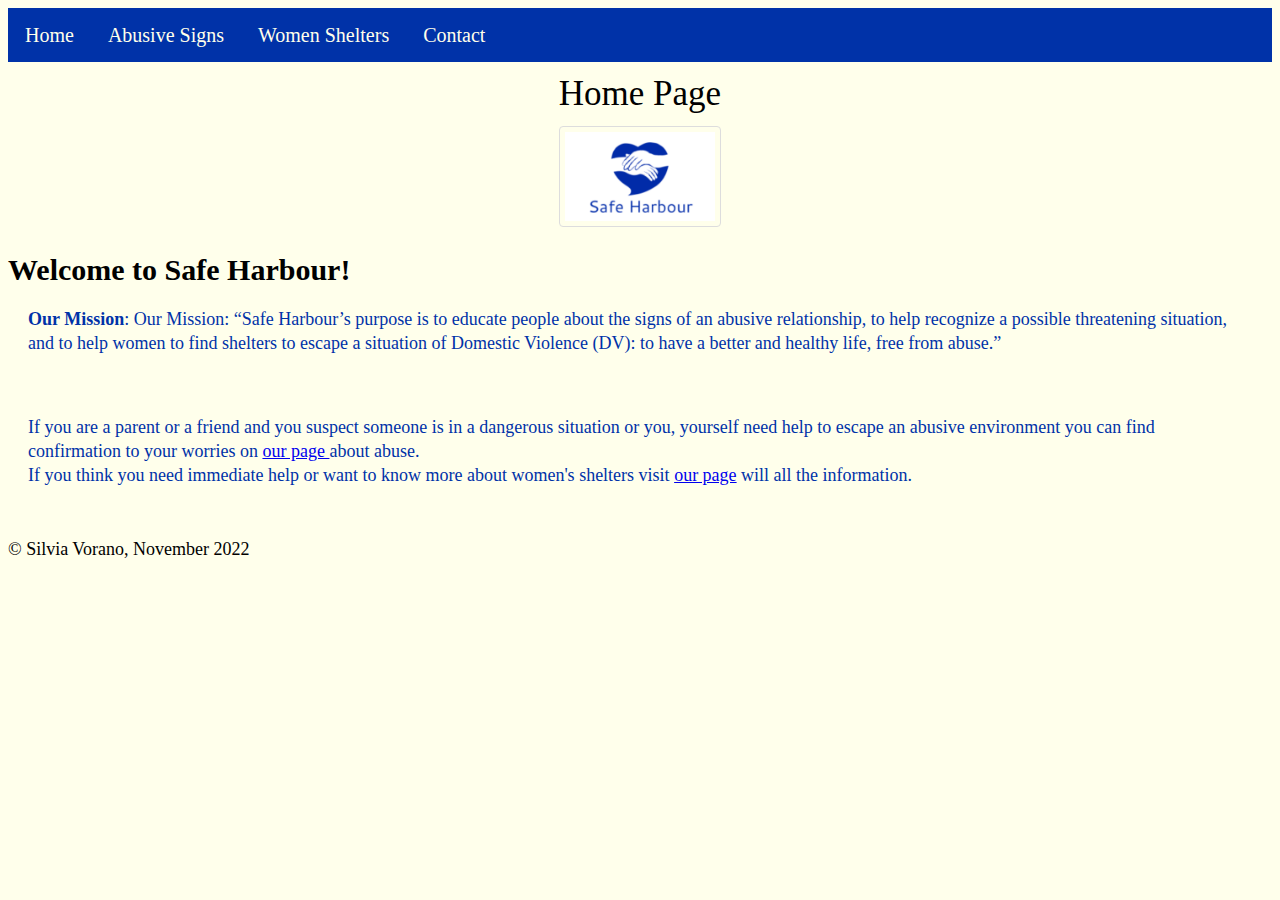
<file: index.html>
<!DOCTYPE html>
<html>
<head>
 <meta name="viewport" content="width-device-width, initial-scale-1">
<link href="css/stylesheetissue.css" rel="stylesheet" type="text/css">
<title>Home Page</title>
</head>
<body style="font-family: verdana">
   
    <nav> 
        <div class="topnav">
    <a href="index.html">Home</a>
    <a href="AbusiveSigns.html" target="_blank">Abusive Signs</a>
    <a href="Womenshelters.html" target="_blank">Women Shelters</a>
    <a href="about.html" target="_blank">Contact</a>
        </div>
    </nav>
    
    <div class="header"> <header> Home Page
  
        </header>
        </div>
    <div class="img"> <img src="images/SafeHarbour%20Logo.png" alt="Safe Harbour logo" class="logo"></div>
    
    <h2>Welcome to Safe Harbour!</h2>

    <p><strong>Our Mission</strong>: Our Mission: “Safe Harbour’s purpose is to educate people about the signs of an abusive relationship, to help recognize a possible threatening situation, and to help women to find shelters to escape a situation of Domestic Violence (DV): to have a better and healthy life, free from abuse.”  </p>
    <br>
    


    <p>If you are a parent or a friend and you suspect someone is in a dangerous situation or you, yourself need help to escape an abusive environment you can find confirmation to your worries on <a href="AbusiveSigns.html" target="_blank">our page </a>about abuse. <br>
    If you think you need immediate help or want to know more about women's shelters visit <a href="Womenshelters.html"target="_blank"> our page</a> will all the information. </p>

    
<footer>
 © Silvia Vorano, November 2022
</footer> 
    
</body>
</html>
</file>
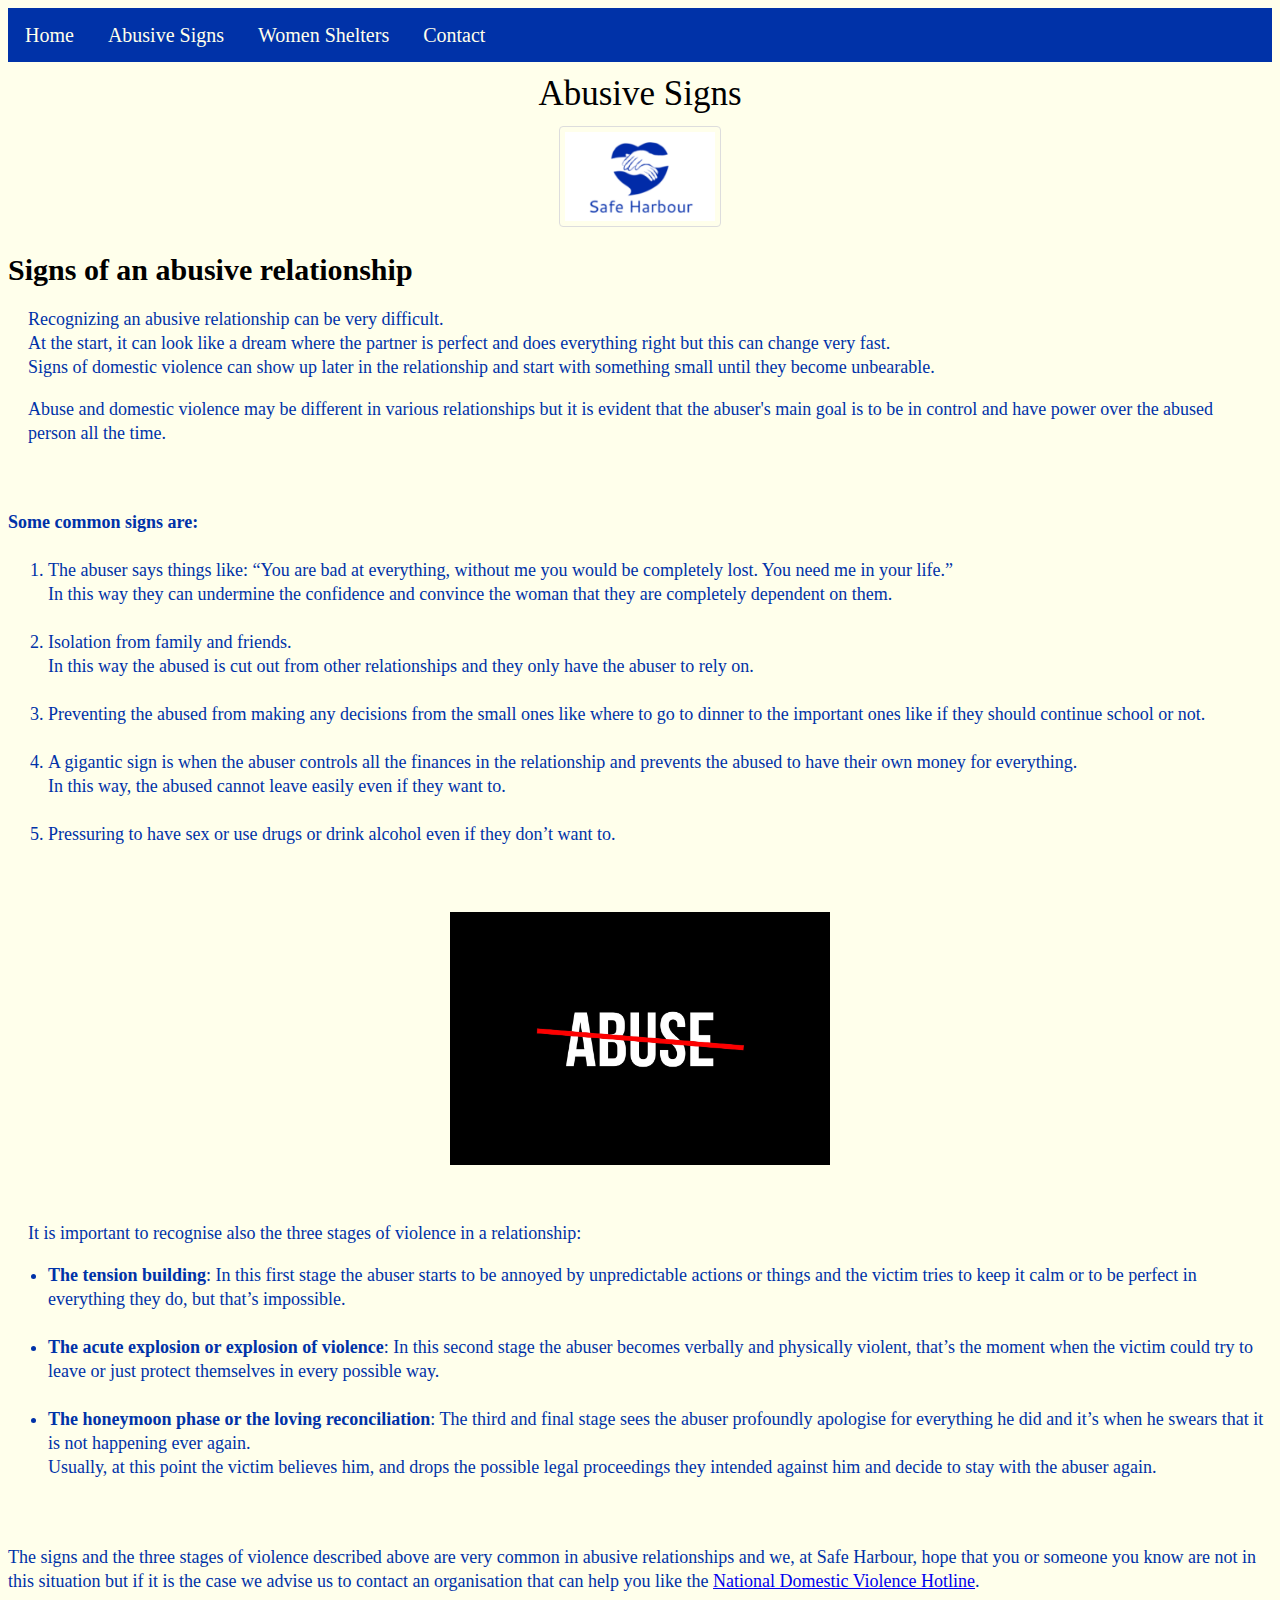
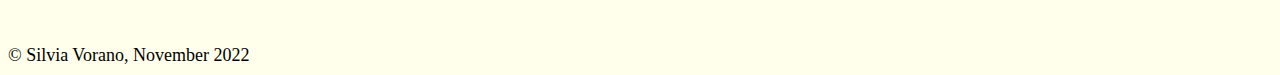
<file: AbusiveSigns.html>
<!DOCTYPE html>
<html>
<head>
 <meta name="viewport" content="width-device-width, initial-scale-1">
<link href="css/stylesheetissue.css" rel="stylesheet" type="text/css">
<title>Abusive Signs</title>
    </head>
<body style="font-family: verdana">

    <nav> 
        <div class="topnav">
    <a href="index.html" target="_blank">Home</a>
    <a href="AbusiveSigns.html">Abusive Signs</a>
    <a href="Womenshelters.html" target="_blank">Women Shelters</a>
    <a href="about.html" target="_blank">Contact</a>
        </div>
    </nav>
    
        <div class="header"><header>
   Abusive Signs 
    </header>
    </div>
    
    <div class="img"> <img src="images/SafeHarbour%20Logo.png" alt="Safe Harbour logo" class="logo"></div>
    
    <h2>Signs of an abusive relationship</h2>

    <p>Recognizing an abusive relationship can be very difficult.<br> At the start, it can look like a dream where the partner is perfect and does everything right but this can change very fast. <br> Signs of domestic violence can show up later in the relationship and start with something small until they become unbearable. </p>
    <p>Abuse and domestic violence may be different in various relationships but it is evident that the abuser's main goal is to be in control and have power over the abused person all the time. </p>
    <br>

    <h4>Some common signs are: </h4>
    <ol>
        <li>The abuser says things like: “You are bad at everything, without me you would be completely lost. You need me in your life.” <br>In this way they can undermine the confidence and convince the woman that they are completely dependent on them. </li>
    <br>
        <li>Isolation from family and friends. <br>In this way the abused is cut out from other relationships and they only have the abuser to rely on. </li>
        <br>
        <li>Preventing the abused from making any decisions from the small ones like where to go to dinner to the important ones like if they should continue school or not. </li>
        <br>
        <li>A gigantic sign is when the abuser controls all the finances in the relationship and prevents the abused to have their own money for everything.<br> In this way, the abused cannot leave easily even if they want to. </li>
        <br>
        <li>Pressuring to have sex or use drugs or drink alcohol even if they don’t want to. </li>
    </ol>
    <br>
    <br>
    <div class="abuse"> <img src="images/abusesign.jpeg" alt="word abuse" style="width: 30%;"></div>
    <p>It is important to recognise also the three stages of violence in a relationship:</p>
    <ul>
        <li><strong>The tension building</strong>: In this first stage the abuser starts to be annoyed by unpredictable actions or things and the victim tries to keep it calm or to be perfect in everything they do, but that’s impossible. </li> 
        <br>
        <li><strong>The acute explosion or explosion of violence</strong>: In this second stage the abuser becomes verbally and physically violent, that’s the moment when the victim could try to leave or just protect themselves in every possible way. </li>
        <br>
        <li><strong> The honeymoon phase or the loving reconciliation</strong>: The third and final stage sees the abuser profoundly apologise for everything he did and it’s when he swears that it is not happening ever again.<br> Usually, at this point the victim believes him, and drops the possible legal proceedings they intended against him and decide to stay with the abuser again.</li>
    </ul>
    <br>
    <br>
    
    The signs and the three stages of violence described above are very common in abusive relationships and we, at Safe Harbour, hope that you or someone you know are not in this situation but if it is the case we advise us to contact an organisation that can help you like the <a href="https://www.thehotline.org/" target="_blank">National Domestic Violence Hotline</a>. 



  

    
<footer>
 © Silvia Vorano, November 2022
</footer> 
    
</body>
</html>
</file>
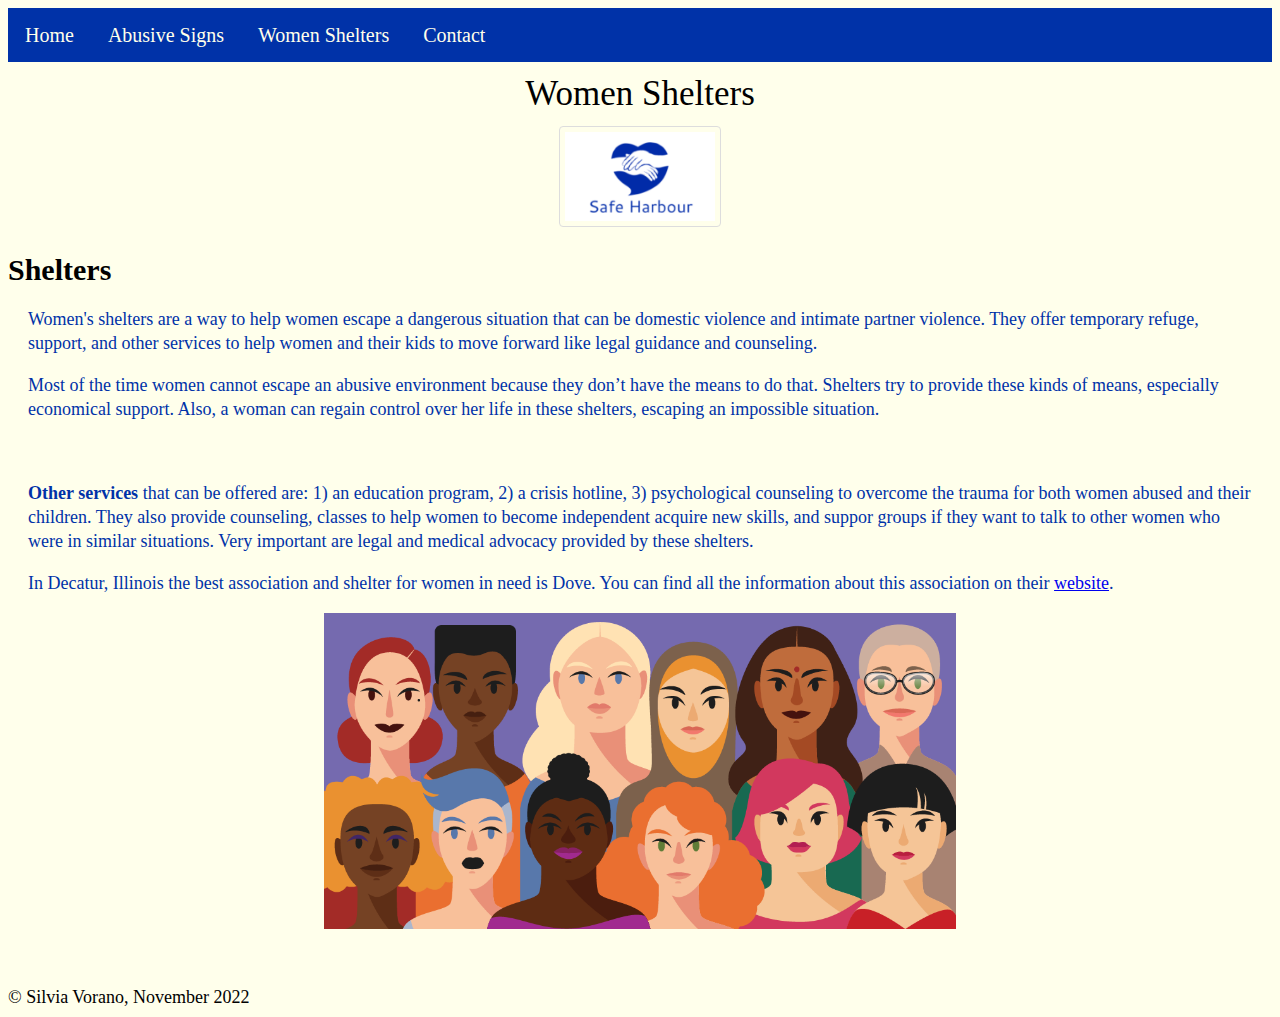
<file: Womenshelters.html>
<!DOCTYPE html>
<html>
<head>
 <meta name="viewport" content="width-device-width, initial-scale-1">
<link href="css/stylesheetissue.css" rel="stylesheet" type="text/css">
<title>Women Shelters</title>
</head>
<body style="font-family: verdana">

    <nav> 
        <div class="topnav">
    <a href="index.html" target="_blank">Home</a>
    <a href="AbusiveSigns.html" target="_blank">Abusive Signs</a>
    <a href="Womenshelters.html">Women Shelters</a>
    <a href="about.html" target="_blank">Contact</a>
        </div>
    </nav>
   <div class="header"><header>
    Women Shelters
    </header>
    </div>
    
    <div class="img"> <img src="images/SafeHarbour%20Logo.png" alt="Safe Harbour logo" class="logo"></div>
    
    <h2> Shelters</h2>
    <p>Women's shelters are a way to help women escape a dangerous situation that can be domestic violence and intimate partner violence. They offer temporary refuge, support, and other services to help women and their kids to move forward like legal guidance and counseling. </p>

    <p>Most of the time women cannot escape an abusive environment because they don’t have the means to do that. Shelters try to provide these kinds of means, especially economical support. Also, a woman can regain control over her life in these shelters, escaping an impossible situation.</p> 
    <br>

    <p><strong>Other services</strong> that can be offered are: 1) an education program, 2) a crisis hotline, 3) psychological counseling to overcome the trauma for both women abused and their children. They also provide counseling, classes to help women to become independent acquire new skills, and suppor groups if they want to talk to other women who were in similar situations. Very important are legal and medical advocacy provided by these shelters. </p>

    <p>In Decatur, Illinois the best association and shelter for women in need is Dove. You can find all the information about this association on their <a href="https://www.doveinc.org/" target="_blank">website</a>. </p>
    
    <div class="donne"> <img src="images/Women%20group.png" alt="Group of women" style="width: 50%;"> 
    </div>


    
<footer>
 © Silvia Vorano, November 2022
</footer> 
    
</body>
</html>
</file>
<file: css/stylesheetissue.css>
body{ background-color: #FFFFEB;
        color: #0032A8; 
font-size: 18px;
line-height: 24px;
font-family: "Verdana", sans-serif; 
}
    
    .topnav {
  overflow: hidden;
  background-color: #0032A8;
}

.topnav a {
  float: left;
  color: #FFFFEB;
  text-align: center;
  padding: 15px 17px;
  text-decoration: none;
  font-size: 20px;
}

.topnav a:hover {
  background-color: beige;
  color: black;
}

header{ text-align: center;
    color: black;
font-size: 35px;}

.header{ margin-top: 20px;
        margin-bottom: 20px;} 

    
h2{ color: black;
font-size: 30px;}



footer{ color: black;
        margin-top: 50px;}

    

.img { text-align: center;
    margin-top: 10px;
    width:100%;
    height:100%;
}

.logo {
  border: 1px solid #ddd;
  border-radius: 4px;
  padding: 5px;
  width: 150px;
}

.contact{ 
    line-height: 50px;}

p{ margin-left: 20px;
    margin-right: 20px;} 

.donne{ text-align: center;
}
.donne{ max-width: 100%;
    height: auto;}

.abuse{ text-align: center;
margin-bottom: 50px;}
</file>
